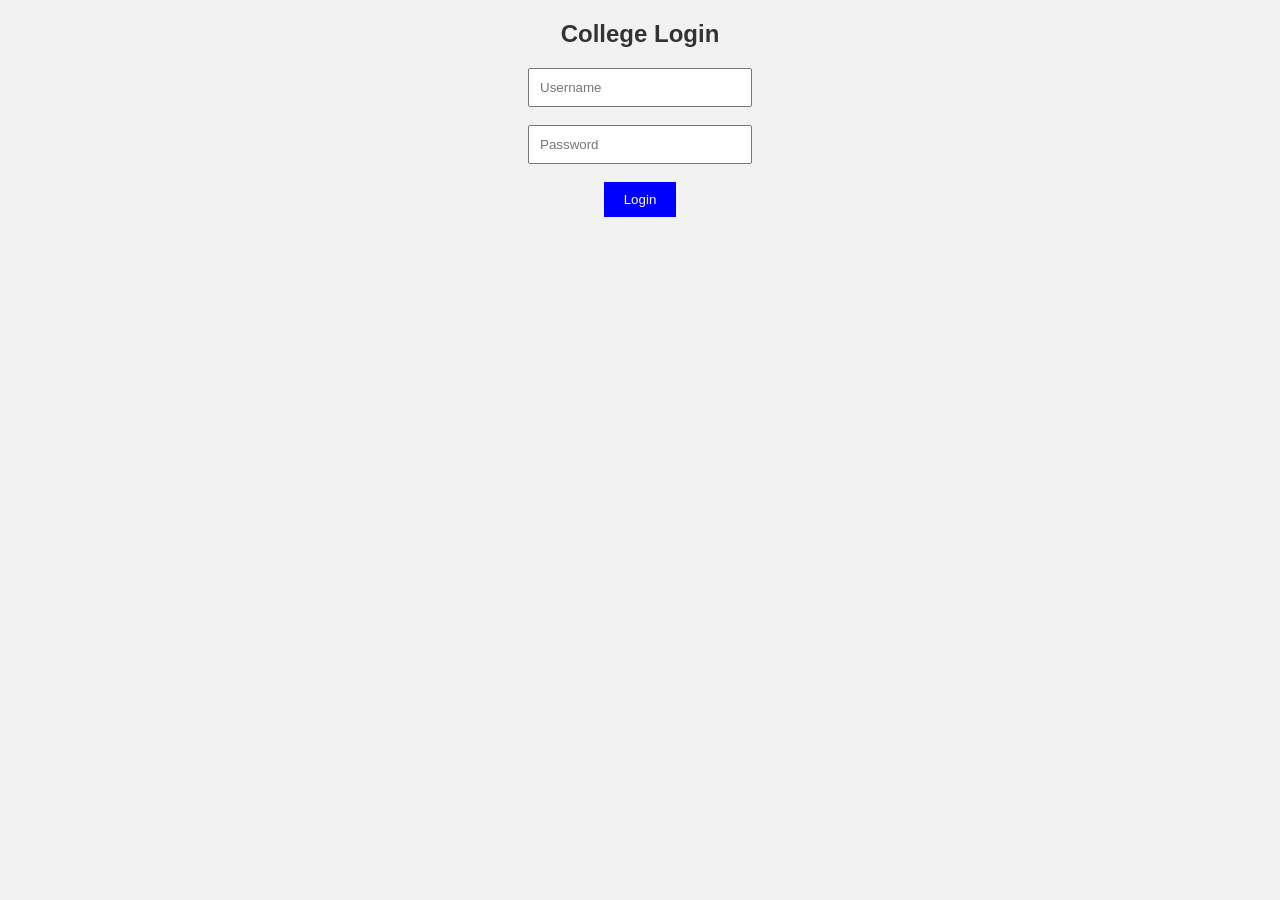
<file: index.html>
<!DOCTYPE html>
<html>
<head>
    <title>Login</title>
    <link rel="stylesheet" href="style.css">
</head>
<body>

<h2>College Login</h2>

<form onsubmit="login(event)">
    <input type="text" id="username" placeholder="Username"><br><br>
    <input type="password" id="password" placeholder="Password"><br><br>
    <button type="submit">Login</button>
</form>

<script src="script.js"></script>
</body>
</html>
</file>
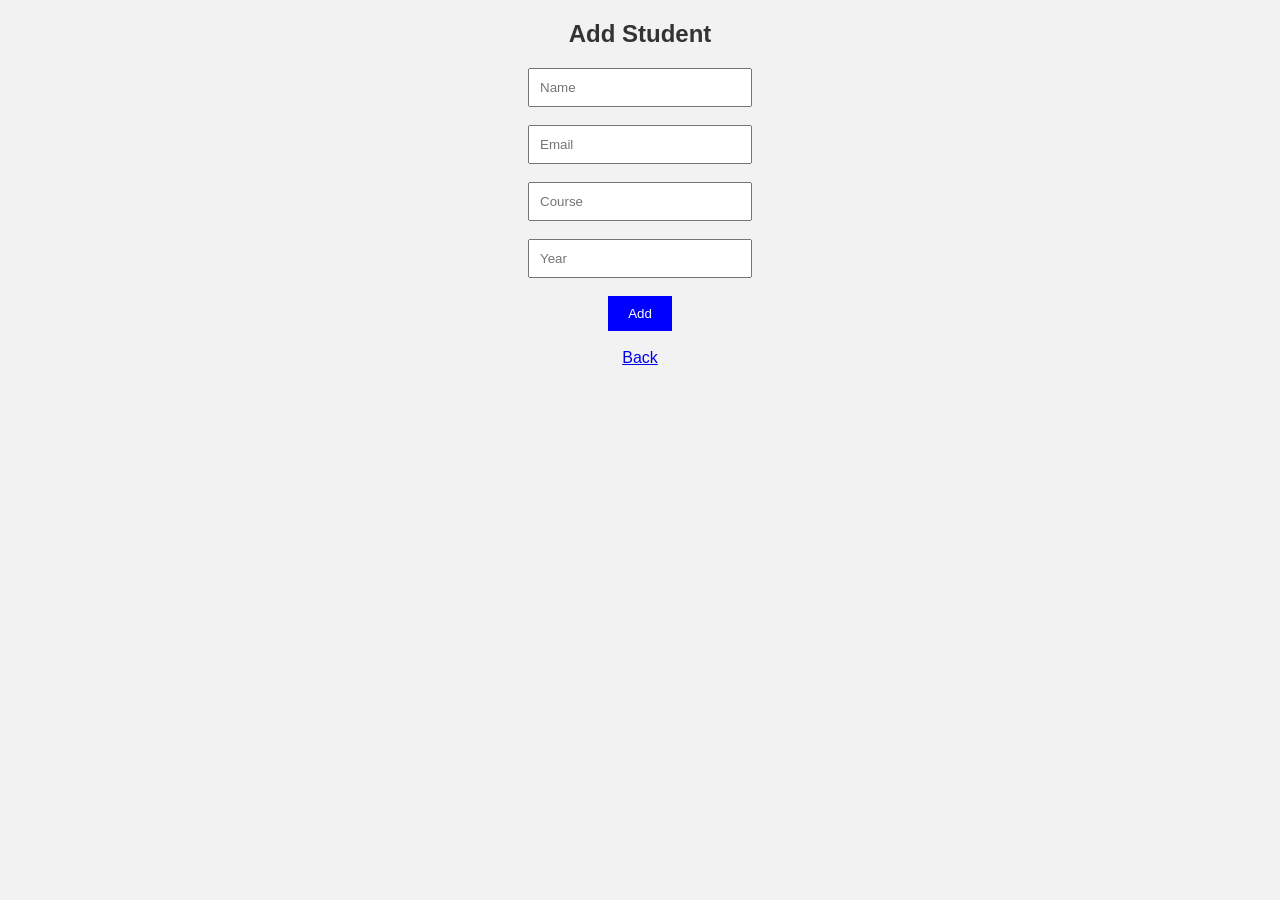
<file: add_student.html>
<!DOCTYPE html>
<html>
<head>
    <title>Add Student</title>
    <link rel="stylesheet" href="style.css">
</head>
<body>

<h2>Add Student</h2>

<form onsubmit="addStudent(event)">
    <input type="text" id="name" placeholder="Name"><br><br>
    <input type="email" id="email" placeholder="Email"><br><br>
    <input type="text" id="course" placeholder="Course"><br><br>
    <input type="number" id="year" placeholder="Year"><br><br>

    <button type="submit">Add</button>
</form>

<br><a href="dashboard.html">Back</a>

<script src="script.js"></script>
</body>
</html>
</file>
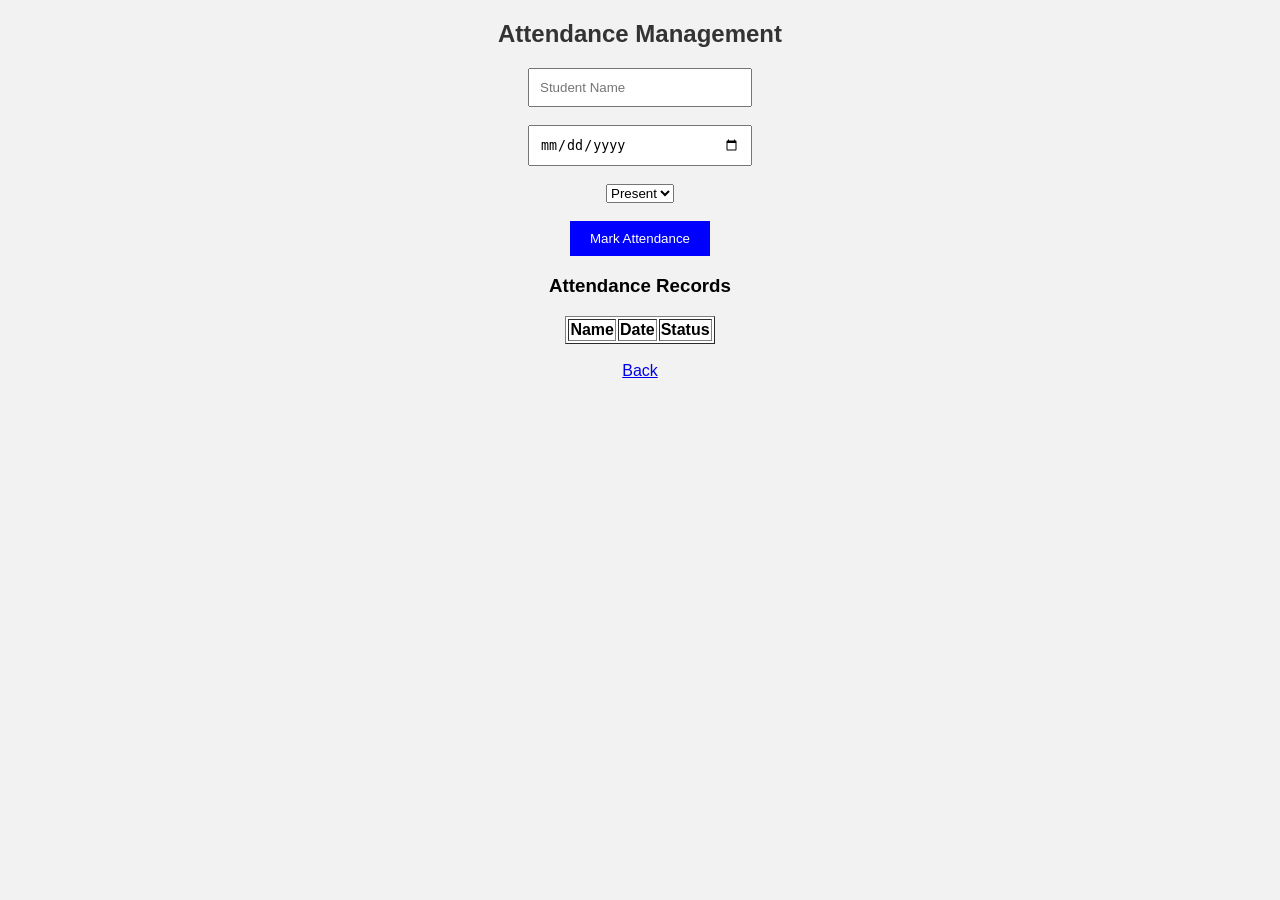
<file: attendance.html>
<!DOCTYPE html>
<html>
<head>
    <title>Attendance</title>
    <link rel="stylesheet" href="style.css">
</head>
<body onload="loadAttendance()">

<h2>Attendance Management</h2>

<form onsubmit="markAttendance(event)">
    <input type="text" id="attName" placeholder="Student Name"><br><br>
    
    <input type="date" id="attDate"><br><br>

    <select id="attStatus">
        <option value="Present">Present</option>
        <option value="Absent">Absent</option>
    </select><br><br>

    <button type="submit">Mark Attendance</button>
</form>

<h3>Attendance Records</h3>

<table border="1" id="attendanceTable">
    <tr>
        <th>Name</th>
        <th>Date</th>
        <th>Status</th>
    </tr>
</table>

<br><a href="dashboard.html">Back</a>

<script src="script.js"></script>
</body>
</html>
</file>
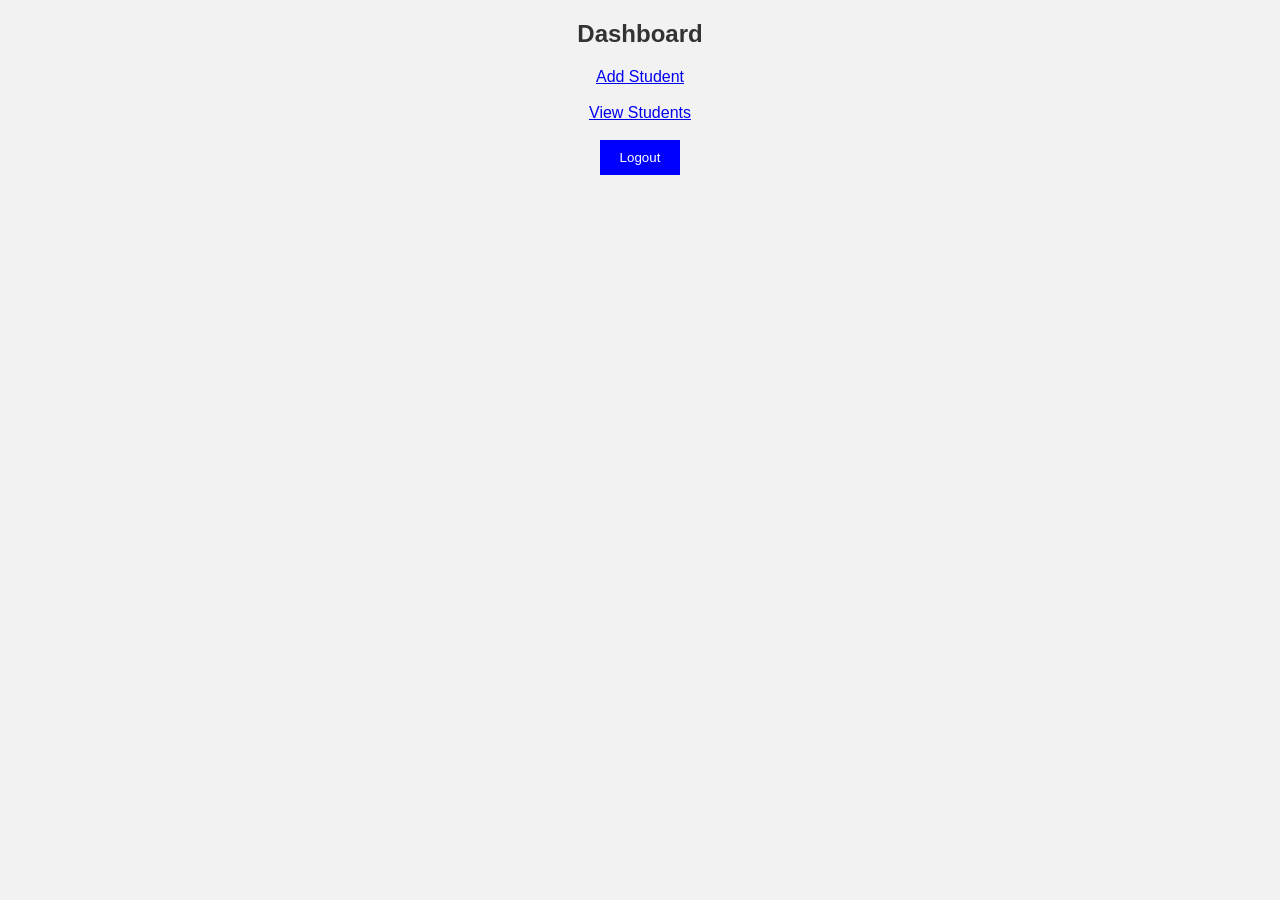
<file: dashboard.html>
<!DOCTYPE html>
<html>
<head>
    <title>Dashboard</title>
    <link rel="stylesheet" href="style.css">
</head>
<body>

<h2>Dashboard</h2>

<a href="add_student.html">Add Student</a><br><br>
<a href="view_students.html">View Students</a><br><br>
<button onclick="logout()">Logout</button>

<script src="script.js"></script>
</body>
</html>
</file>
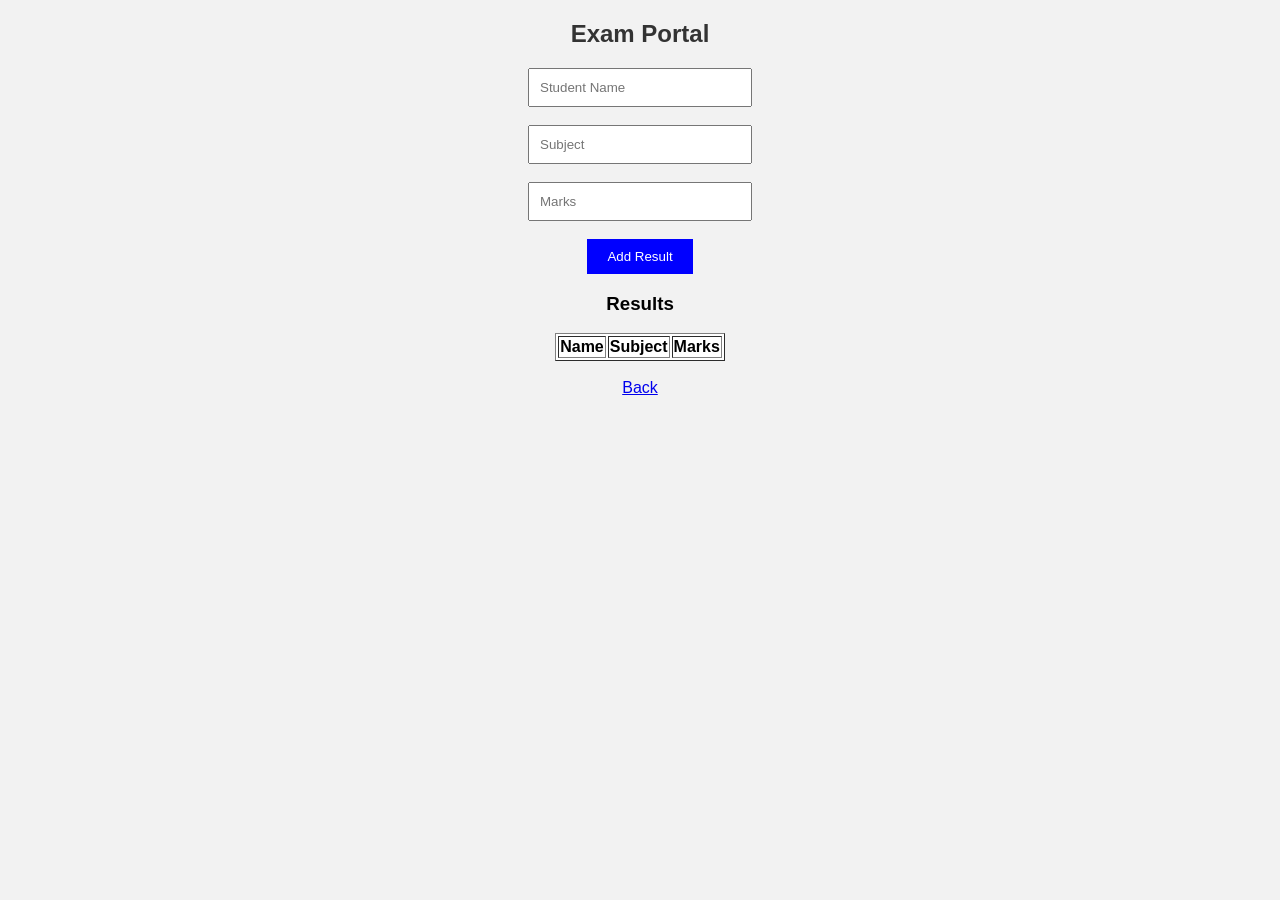
<file: exam.html>
<!DOCTYPE html>
<html>
<head>
    <title>Exam Portal</title>
    <link rel="stylesheet" href="style.css">
</head>
<body onload="loadResults()">

<h2>Exam Portal</h2>

<form onsubmit="addResult(event)">
    <input type="text" id="studentName" placeholder="Student Name"><br><br>
    <input type="text" id="subject" placeholder="Subject"><br><br>
    <input type="number" id="marks" placeholder="Marks"><br><br>

    <button type="submit">Add Result</button>
</form>

<h3>Results</h3>

<table border="1" id="resultTable">
    <tr>
        <th>Name</th>
        <th>Subject</th>
        <th>Marks</th>
    </tr>
</table>

<br><a href="dashboard.html">Back</a>

<script src="script.js"></script>
</body>
</html>
</file>
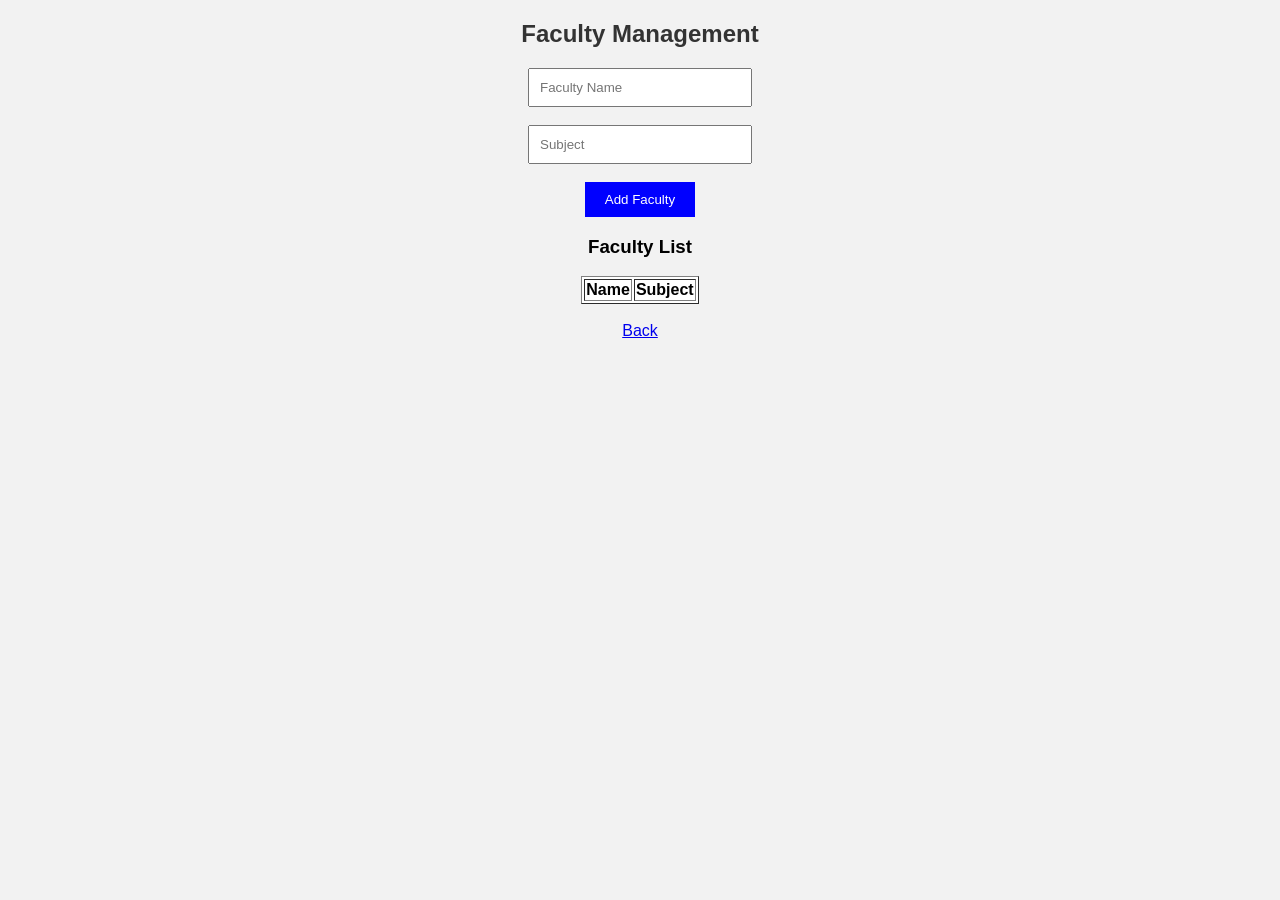
<file: faculty.html>
<!DOCTYPE html>
<html>
<head>
    <title>Faculty</title>
    <link rel="stylesheet" href="style.css">
</head>
<body onload="loadFaculty()">

<h2>Faculty Management</h2>

<form onsubmit="addFaculty(event)">
    <input type="text" id="facName" placeholder="Faculty Name"><br><br>
    <input type="text" id="subject" placeholder="Subject"><br><br>

    <button type="submit">Add Faculty</button>
</form>

<h3>Faculty List</h3>

<table border="1" id="facultyTable">
    <tr>
        <th>Name</th>
        <th>Subject</th>
    </tr>
</table>

<br><a href="dashboard.html">Back</a>

<script src="script.js"></script>
</body>
</html>
</file>
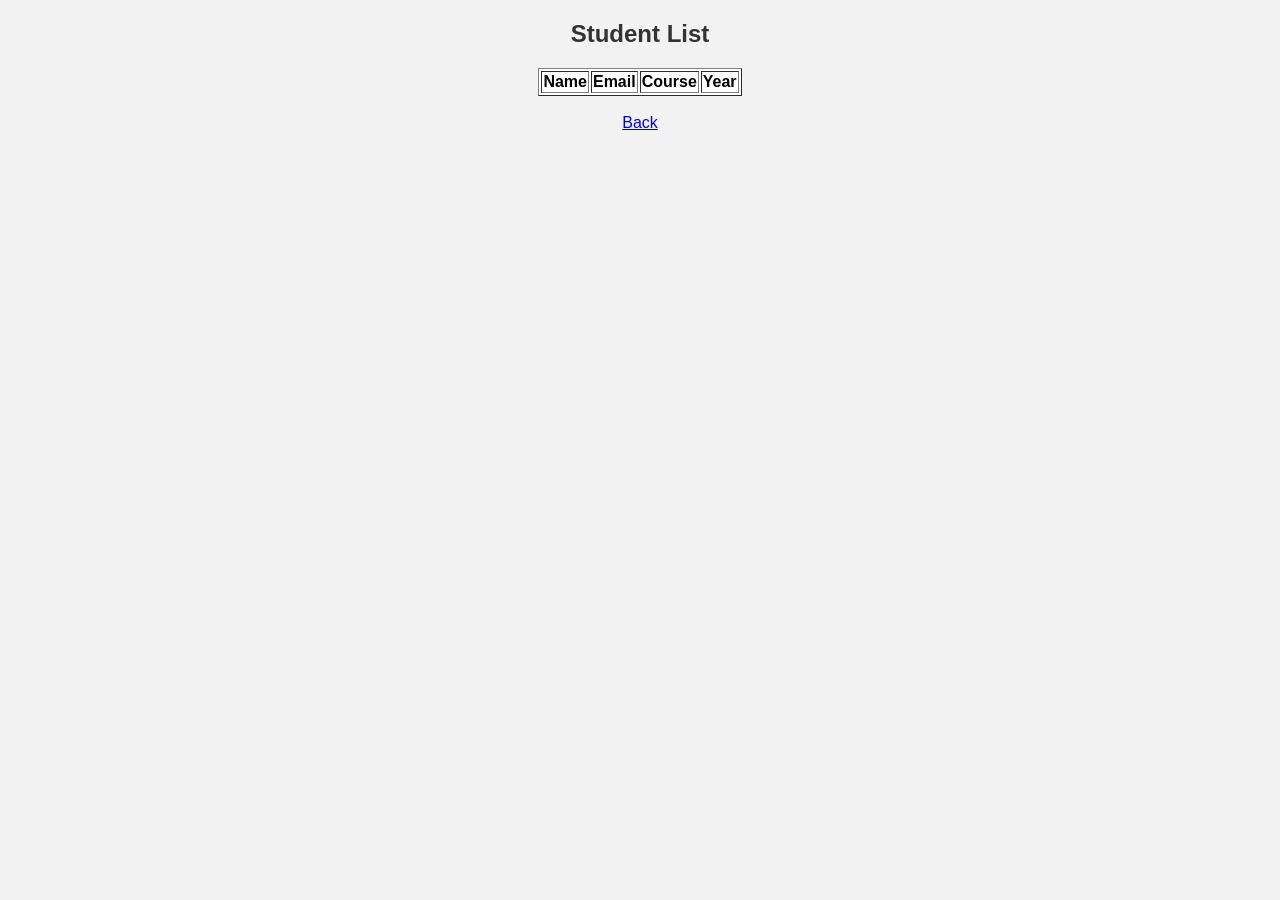
<file: view_students.html>
<!DOCTYPE html>
<html>
<head>
    <title>Students</title>
    <link rel="stylesheet" href="style.css">
</head>
<body onload="loadStudents()">

<h2>Student List</h2>

<table border="1" id="studentTable">
    <tr>
        <th>Name</th>
        <th>Email</th>
        <th>Course</th>
        <th>Year</th>
    </tr>
</table>

<br><a href="dashboard.html">Back</a>

<script src="script.js"></script>
</body>
</html>
</file>
<file: style.css>
body {
    font-family: Arial;
    text-align: center;
    background: #f2f2f2;
}

h2 {
    color: #333;
}

input {
    padding: 10px;
    width: 200px;
}

button {
    padding: 10px 20px;
    background: blue;
    color: white;
    border: none;
}

table {
    margin: auto;
    background: white;
}
</file>
